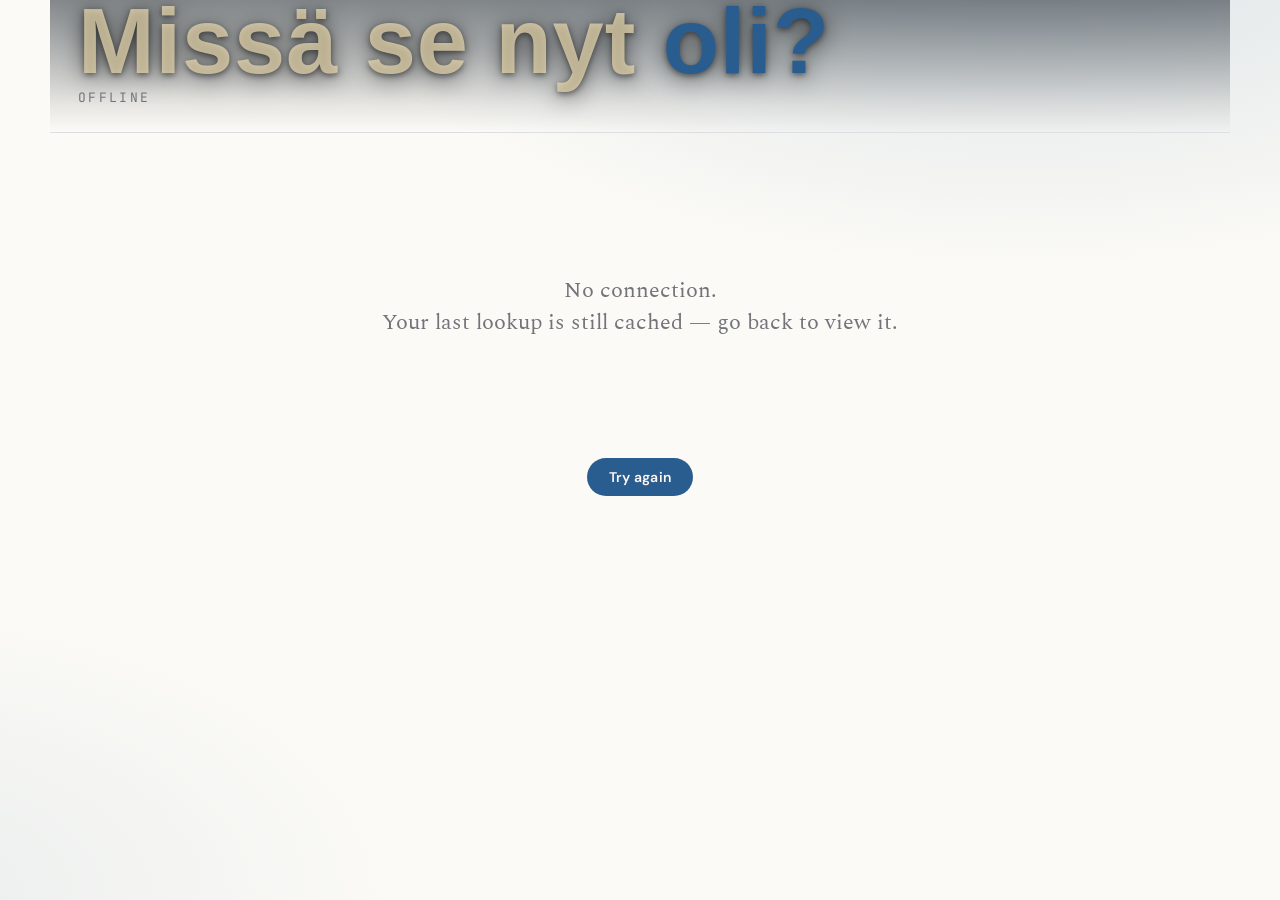
<file: templates/offline.html>
<!doctype html>
<html lang="en">
<head>
  <meta charset="utf-8" />
  <meta name="viewport" content="width=device-width, initial-scale=1" />
  <title>Offline — No missä se nyt oli?</title>
  <meta name="theme-color" content="#2a5d8f" />
  <link rel="manifest" href="/manifest.webmanifest" />
  <link rel="apple-touch-icon" href="/static/icons/apple-touch-icon.png" />
  <link rel="preconnect" href="https://fonts.googleapis.com" />
  <link rel="preconnect" href="https://fonts.gstatic.com" crossorigin />
  <link rel="stylesheet" href="https://fonts.googleapis.com/css2?family=Spectral:wght@400;500;600&family=DM+Sans:opsz,wght@9..40,400;9..40,600&family=JetBrains+Mono:wght@400;500&display=swap" />
  <link rel="stylesheet" href="/static/styles.css" />
</head>
<body>
  <div class="shell">
    <header class="masthead">
      <div>
        <h1 class="masthead-title">Missä se nyt <span class="q">oli?</span></h1>
        <p class="masthead-sub">Offline</p>
      </div>
    </header>
    <div class="empty" style="padding:120px 20px;">
      No connection.<br />
      Your last lookup is still cached — go back to view it.
    </div>
    <div style="text-align:center;">
      <button onclick="location.reload()" class="apply-btn" style="cursor:pointer;">Try again</button>
    </div>
  </div>
</body>
</html>
</file>
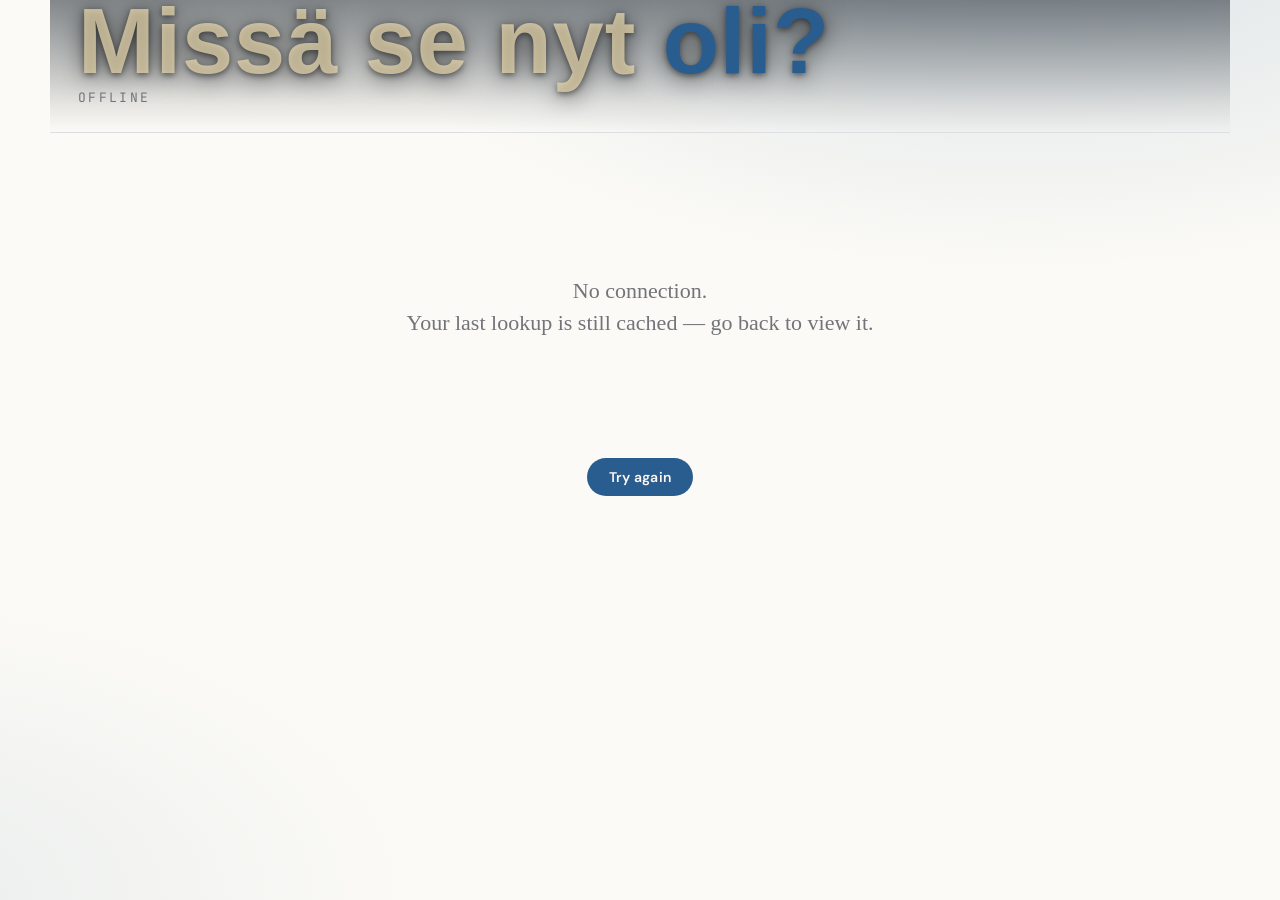
<file: justwatch-port/templates/offline.html>
<!doctype html>
<html lang="en">
<head>
  <meta charset="utf-8" />
  <meta name="viewport" content="width=device-width, initial-scale=1" />
  <title>Offline — Missä se nyt oli?</title>
  <meta name="theme-color" content="#c25a32" />
  <link rel="manifest" href="/manifest.webmanifest" />
  <link rel="apple-touch-icon" href="/static/icons/apple-touch-icon.png" />
  <link rel="preconnect" href="https://fonts.googleapis.com" />
  <link rel="preconnect" href="https://fonts.gstatic.com" crossorigin />
  <link rel="stylesheet" href="https://fonts.googleapis.com/css2?family=Instrument+Serif:ital@0;1&family=DM+Sans:opsz,wght@9..40,400;9..40,600&family=JetBrains+Mono:wght@400;500&display=swap" />
  <link rel="stylesheet" href="/static/styles.css" />
</head>
<body>
  <div class="shell">
    <header class="masthead">
      <div>
        <h1 class="masthead-title">Missä se nyt <span class="q">oli?</span></h1>
        <p class="masthead-sub">Offline</p>
      </div>
    </header>
    <div class="empty" style="padding:120px 20px;">
      No connection.<br />
      Your last lookup is still cached — go back to view it.
    </div>
    <div style="text-align:center;">
      <button onclick="location.reload()" class="apply-btn" style="cursor:pointer;">Try again</button>
    </div>
  </div>
</body>
</html>
</file>
<file: static/styles.css>
/* ─── tokens ───────────────────────────────────────────────────────────── */
:root {
  /* linen theme — cool near-white paper with deep ink */
  --bg: oklch(98.5% 0.006 100);
  --bg-tint: oklch(96% 0.010 95);
  --paper: oklch(99.5% 0.003 100);
  --paper-2: oklch(98% 0.006 95);
  --ink: oklch(20% 0.010 280);
  --ink-soft: oklch(36% 0.010 280);
  --ink-mute: oklch(56% 0.008 280);
  --rule: oklch(90% 0.006 280);
  --rule-soft: oklch(94% 0.006 280);
  --accent: #2a5d8f;                 /* deep blue */
  --accent-soft: oklch(90% 0.045 247);
  --accent-ink: oklch(98% 0.01 60);
  --hit: oklch(54% 0.13 165);        /* teal-sage */
  --hit-soft: oklch(92% 0.045 165);
  --dim: oklch(92% 0.005 280);

  --radius-s: 6px;
  --radius-m: 10px;
  --radius-l: 18px;

  --font-display: "Spectral", "Source Serif Pro", "Georgia", serif;
  --font-display-style: normal;
  --font-display-weight: 500;
  --font-ui: "DM Sans", ui-sans-serif, system-ui, -apple-system, sans-serif;
  --font-mono: "JetBrains Mono", ui-monospace, "SF Mono", Menlo, monospace;

  --shadow-card: 0 1px 0 rgba(255,255,255,0.7) inset, 0 1px 2px rgba(60,40,20,0.04), 0 8px 24px -16px rgba(60,40,20,0.18);

  --pad-x: 16px;
  --pad-y: 14px;

  --maxw: 1180px;
}

[data-theme="ink"] {
  --bg: oklch(18% 0.014 260);
  --bg-tint: oklch(22% 0.018 260);
  --paper: oklch(23% 0.014 260);
  --paper-2: oklch(26% 0.014 260);
  --ink: oklch(94% 0.012 260);
  --ink-soft: oklch(80% 0.014 260);
  --ink-mute: oklch(62% 0.012 260);
  --rule: oklch(33% 0.014 260);
  --rule-soft: oklch(28% 0.014 260);
  --accent: oklch(65% 0.14 250);
  --accent-soft: oklch(35% 0.09 250);
  --accent-ink: oklch(15% 0.012 260);
  --hit: oklch(72% 0.13 145);
  --hit-soft: oklch(32% 0.06 145);
  --dim: oklch(34% 0.012 260);
  --shadow-card: 0 1px 0 rgba(255,255,255,0.04) inset, 0 12px 28px -10px rgba(0,0,0,0.6);
}

[data-theme="linen"] {
  --bg: oklch(98.5% 0.006 100);
  --bg-tint: oklch(96% 0.010 95);
  --paper: oklch(99.5% 0.003 100);
  --paper-2: oklch(98% 0.006 95);
  --ink: oklch(20% 0.010 280);
  --ink-soft: oklch(36% 0.010 280);
  --ink-mute: oklch(56% 0.008 280);
  --rule: oklch(90% 0.006 280);
  --rule-soft: oklch(94% 0.006 280);
  --accent: oklch(48% 0.15 268);    /* indigo */
  --accent-soft: oklch(90% 0.06 268);
  --hit: oklch(54% 0.13 165);
  --hit-soft: oklch(92% 0.045 165);
  --dim: oklch(92% 0.005 280);
}

/* density */
[data-density="compact"] { --pad-x: 12px; --pad-y: 10px; }
[data-density="comfy"]   { --pad-x: 22px; --pad-y: 20px; }

/* ─── base ─────────────────────────────────────────────────────────────── */
* { box-sizing: border-box; }
html, body {
  margin: 0;
  background: var(--bg);
  color: var(--ink);
  font-family: var(--font-ui);
  font-size: 15px;
  line-height: 1.45;
  -webkit-font-smoothing: antialiased;
  text-rendering: optimizeLegibility;
}
body {
  background:
    radial-gradient(1200px 600px at 80% -10%, color-mix(in oklch, var(--accent) 16%, transparent), transparent 60%),
    radial-gradient(900px 500px at -10% 100%, color-mix(in oklch, var(--accent) 8%, transparent), transparent 60%),
    var(--bg);
  min-height: 100vh;
}
.loading-overlay[hidden] { display: none; }
.loading-overlay {
  position: fixed;
  inset: 0;
  z-index: 9999;
  display: grid;
  place-items: center;
  background: color-mix(in oklch, var(--bg) 70%, rgba(0, 0, 0, 0.5));
  backdrop-filter: blur(2px);
}
.loading-card {
  width: min(92vw, 420px);
  background: var(--paper);
  border: 1px solid var(--rule);
  border-radius: 14px;
  padding: 16px;
  box-shadow: var(--shadow-card);
  display: grid;
  grid-template-columns: auto 1fr;
  gap: 10px 12px;
  align-items: center;
}
.loading-spinner {
  width: 18px;
  height: 18px;
  border-radius: 50%;
  border: 2px solid var(--rule);
  border-top-color: var(--accent);
  animation: spin 800ms linear infinite;
  grid-row: 1 / span 2;
}
.loading-title {
  font-family: var(--font-ui);
  font-weight: 700;
  color: var(--ink);
}
.loading-sub {
  font-family: var(--font-mono);
  font-size: 10px;
  letter-spacing: 0.08em;
  text-transform: uppercase;
  color: var(--ink-mute);
}

::selection { background: color-mix(in oklch, var(--accent) 35%, transparent); color: var(--ink); }

/* ─── layout ───────────────────────────────────────────────────────────── */
.shell {
  max-width: var(--maxw);
  margin: 0 auto;
  padding: 0 28px 96px;
}

/* ─── masthead ────────────────────────────────────────────────────────── */
.masthead {
  display: grid;
  grid-template-columns: 1fr;
  gap: 10px;
  margin: 0 -28px 22px;
  padding: 0 28px 24px;
  border-bottom: 1px solid var(--rule);
  background:
    linear-gradient(180deg, rgba(0,0,0,0.4) 0%, transparent 100%),
    linear-gradient(180deg, color-mix(in oklch, var(--accent) 15%, transparent), transparent 80%);
}
.masthead-title {
  font-family: 'Big Shoulders Display', sans-serif;
  font-style: normal;
  font-weight: 700;
  font-size: clamp(56px, 8vw, 92px);
  line-height: 0.9;
  letter-spacing: 0.01em;
  margin: 0;
  color: rgba(232, 216, 176, 0.75); /* Warm gold with transparency */
  text-shadow: 0 4px 24px rgba(0,0,0,0.6), 0 2px 6px rgba(0,0,0,0.5); /* Softer shadow to match transparency */
  text-align: left;
}
.masthead-title .q {
  color: var(--accent);
  font-style: normal;
}
.masthead-sub {
  font-size: 13px;
  text-transform: uppercase;
  letter-spacing: 0.18em;
  color: var(--ink-mute);
  font-family: var(--font-mono);
  margin: 6px 0 0;
}
.masthead-art {
  width: 100%;
  aspect-ratio: 16 / 6;
  max-height: 400px;
  background-repeat: no-repeat;
  background-position: center 35%;
  background-size: cover;
  border-radius: var(--radius-l);
  box-shadow: 0 18px 36px -28px rgba(0,0,0,0.45);
  display: flex;
  align-items: flex-start;
  justify-content: flex-start;
  padding: 32px 42px;
}
.masthead-meta {
  display: flex;
  flex-wrap: wrap;
  align-items: center;
  justify-content: space-between;
  gap: 12px;
  text-align: left;
  font-family: var(--font-mono);
  font-size: 11px;
  color: var(--ink-mute);
  letter-spacing: 0.08em;
  text-transform: uppercase;
  line-height: 1.6;
}
.masthead-meta b { color: var(--ink); font-weight: 600; }
.masthead-meta .vol { font-family: var(--font-display); font-style: var(--font-display-style, italic); font-size: 14px; text-transform: none; letter-spacing: 0; color: var(--ink-soft);}

/* ─── search ──────────────────────────────────────────────────────────── */
.search {
  position: relative;
  display: grid;
  grid-template-columns: 1fr auto;
  background: var(--paper);
  border: 1px solid var(--rule);
  border-radius: 20px;
  overflow: hidden;
  box-shadow: var(--shadow-card);
  transition: border-color 160ms, box-shadow 160ms;
  max-width: 920px;
  margin: 0 auto;
}
.search:focus-within {
  border-color: var(--accent);
  box-shadow: 0 0 0 4px color-mix(in oklch, var(--accent) 18%, transparent), var(--shadow-card);
}
.search input {
  appearance: none;
  border: 0;
  background: transparent;
  padding: 16px 22px;
  font-family: var(--font-display);
  font-style: var(--font-display-style, italic);
  font-size: 21px;
  color: var(--ink);
  width: 100%;
}
.search input::placeholder {
  color: var(--ink-mute);
  font-style: var(--font-display-style, italic);
  opacity: 0.7;
}
.search input:focus { outline: none; }
.search button {
  appearance: none;
  border: 0;
  background: var(--accent);
  color: var(--accent-ink);
  padding: 0 28px;
  font-family: var(--font-ui);
  font-size: 14px;
  font-weight: 600;
  letter-spacing: 0.02em;
  cursor: pointer;
  margin: 7px;
  border-radius: 14px;
  transition: transform 100ms, filter 120ms;
}
.search button:hover { filter: brightness(1.06); }
.search button:active { transform: scale(0.98); }
.search-hints {
  margin-top: 14px;
  display: flex;
  flex-wrap: wrap;
  gap: 8px;
  align-items: center;
  font-family: var(--font-mono);
  font-size: 11px;
  text-transform: uppercase;
  letter-spacing: 0.08em;
  color: var(--ink-mute);
}
.search-hints .lbl { margin-right: 4px; }
.search-hints .chip {
  padding: 4px 10px;
  border: 1px solid var(--rule);
  border-radius: 999px;
  background: var(--paper);
  color: var(--ink-soft);
  font-family: var(--font-ui);
  font-size: 11px;
  text-transform: none;
  letter-spacing: 0;
  cursor: pointer;
  transition: background 120ms, color 120ms, border-color 120ms;
}
.search-hints .chip:hover {
  background: var(--accent-soft);
  border-color: var(--accent);
  color: var(--ink);
}

/* ─── results ─────────────────────────────────────────────────────────── */
.section-title {
  font-family: var(--font-mono);
  font-size: 11px;
  text-transform: uppercase;
  letter-spacing: 0.14em;
  color: var(--ink-mute);
  margin: 28px 0 12px;
  display: flex;
  align-items: baseline;
  gap: 10px;
}
.section-title .count {
  color: var(--ink-soft);
  font-family: var(--font-display);
  font-style: var(--font-display-style, italic);
  font-size: 16px;
  letter-spacing: 0;
  text-transform: none;
}
.section-title .rule {
  flex: 1;
  border-top: 1px dashed var(--rule);
  height: 1px;
}

.results {
  display: grid;
  grid-template-columns: repeat(auto-fill, minmax(280px, 1fr));
  gap: 12px;
}
.result {
  display: grid;
  grid-template-columns: 56px 1fr;
  gap: 14px;
  padding: 12px;
  background: var(--paper);
  border: 1px solid var(--rule);
  border-radius: var(--radius-m);
  cursor: pointer;
  transition: transform 140ms cubic-bezier(.2,.7,.2,1), border-color 140ms, box-shadow 140ms;
  text-align: left;
}
.result:hover {
  border-color: var(--accent);
  transform: translateY(-2px);
  box-shadow: var(--shadow-card);
}
.result.selected {
  border-color: var(--accent);
  background: color-mix(in oklch, var(--accent-soft) 30%, var(--paper));
}
.result-poster {
  aspect-ratio: 2 / 3;
  background:
    repeating-linear-gradient(135deg,
      color-mix(in oklch, var(--ink) 8%, var(--paper-2)) 0 4px,
      var(--paper-2) 4px 10px);
  background-size: cover;
  background-position: center;
  background-repeat: no-repeat;
  border-radius: var(--radius-s);
  border: 1px solid var(--rule);
}
.result-title {
  font-family: var(--font-display);
  font-size: 20px;
  font-style: var(--font-display-style, italic);
  line-height: 1.05;
  margin: 0;
}
.result-meta {
  font-family: var(--font-mono);
  font-size: 10.5px;
  text-transform: uppercase;
  letter-spacing: 0.1em;
  color: var(--ink-mute);
  margin-top: 4px;
}
.result-index {
  font-family: var(--font-mono);
  font-size: 10px;
  color: var(--ink-mute);
}
.result-body {
  display: flex;
  flex-direction: column;
  gap: 0;
  min-width: 0;
}
.result-cta {
  margin-top: 8px;
  font-family: var(--font-mono);
  font-size: 10.5px;
  text-transform: uppercase;
  letter-spacing: 0.1em;
  color: var(--accent);
}
.result.selected .result-cta { color: var(--hit); }

/* ─── detail hero ─────────────────────────────────────────────────────── */
.hero {
  display: grid;
  grid-template-columns: 168px 1fr;
  gap: 28px;
  padding: 24px;
  border: 1px solid var(--rule);
  border-radius: var(--radius-l);
  background: var(--paper);
  box-shadow: var(--shadow-card);
  margin-bottom: 22px;
  position: relative;
  overflow: hidden;
}
.hero::before {
  content: "";
  position: absolute;
  inset: 0;
  background:
    radial-gradient(400px 200px at 100% 0%, color-mix(in oklch, var(--accent) 14%, transparent), transparent 70%);
  pointer-events: none;
}
.hero-poster {
  aspect-ratio: 2 / 3;
  background:
    repeating-linear-gradient(135deg,
      color-mix(in oklch, var(--ink) 10%, var(--paper-2)) 0 5px,
      var(--paper-2) 5px 12px);
  border-radius: var(--radius-m);
  border: 1px solid var(--rule);
  position: relative;
  z-index: 1;
}
.hero-body { position: relative; z-index: 1; min-width: 0; }
.hero-eyebrow {
  font-family: var(--font-mono);
  font-size: 11px;
  text-transform: uppercase;
  letter-spacing: 0.16em;
  color: var(--ink-mute);
  margin: 0 0 6px;
}
.hero-title {
  font-family: var(--font-display);
  font-style: var(--font-display-style, italic);
  font-size: clamp(36px, 5vw, 58px);
  line-height: 0.95;
  margin: 0 0 6px;
  letter-spacing: -0.005em;
}
.hero-meta {
  font-family: var(--font-mono);
  font-size: 11px;
  text-transform: uppercase;
  letter-spacing: 0.1em;
  color: var(--ink-soft);
  margin: 0 0 12px;
}
.hero-synopsis {
  max-width: 60ch;
  color: var(--ink-soft);
  font-size: 14px;
  line-height: 1.55;
  margin: 0 0 16px;
}
.hero-stats {
  display: flex;
  flex-wrap: wrap;
  gap: 24px;
  padding-top: 14px;
  border-top: 1px dashed var(--rule);
}
.stat-num {
  font-family: var(--font-display);
  font-style: var(--font-display-style, italic);
  font-size: 38px;
  line-height: 1;
  color: var(--accent);
}
.stat-lbl {
  font-family: var(--font-mono);
  font-size: 10px;
  text-transform: uppercase;
  letter-spacing: 0.12em;
  color: var(--ink-mute);
  margin-top: 4px;
}

/* ─── finland feature ─────────────────────────────────────────────────── */
.fi-feature {
  display: grid;
  grid-template-columns: auto 1fr;
  gap: 22px;
  align-items: stretch;
  padding: 22px;
  border: 1px solid var(--rule);
  border-radius: var(--radius-l);
  background:
    linear-gradient(180deg,
      color-mix(in oklch, var(--accent-soft) 30%, var(--paper)) 0,
      var(--paper) 60%);
  margin-bottom: 22px;
  box-shadow: var(--shadow-card);
}
.fi-mark {
  display: flex;
  flex-direction: column;
  align-items: flex-start;
  justify-content: space-between;
  gap: 12px;
  padding-right: 22px;
  border-right: 1px dashed var(--rule);
}
.fi-flag {
  font-size: 64px;
  line-height: 1;
}
.fi-mark .lbl {
  font-family: var(--font-mono);
  font-size: 10px;
  text-transform: uppercase;
  letter-spacing: 0.16em;
  color: var(--ink-mute);
}
.fi-mark .head {
  font-family: var(--font-display);
  font-style: var(--font-display-style, italic);
  font-size: 28px;
  line-height: 1;
  color: var(--ink);
}
.fi-body { display: flex; flex-direction: column; gap: 12px; }
.fi-status {
  font-family: var(--font-display);
  font-style: var(--font-display-style, italic);
  font-size: 24px;
  line-height: 1.15;
  color: var(--ink);
  margin: 0;
}
.fi-status em { color: var(--accent); font-style: var(--font-display-style, italic); }
.fi-services-row {
  display: flex;
  flex-wrap: wrap;
  gap: 8px;
}
.fi-service-pill {
  display: inline-flex;
  align-items: center;
  gap: 8px;
  padding: 6px 12px 6px 6px;
  background: var(--paper);
  border: 1px solid var(--rule);
  border-radius: 999px;
  font-size: 13px;
  color: var(--ink);
}
.fi-service-pill .mark {
  width: 22px;
  height: 22px;
  border-radius: 6px;
  display: inline-flex;
  align-items: center;
  justify-content: center;
  font-family: var(--font-display);
  font-style: var(--font-display-style, italic);
  font-size: 14px;
  color: var(--accent-ink);
  background: var(--accent);
  flex-shrink: 0;
}
.fi-service-pill .svc-logo {
  width: 22px;
  height: 22px;
  border-radius: 6px;
  object-fit: contain;
  background: #fff;
  border: 1px solid var(--rule);
  flex-shrink: 0;
}
.fi-service-pill .mon {
  font-family: var(--font-mono);
  font-size: 9.5px;
  text-transform: uppercase;
  letter-spacing: 0.08em;
  color: var(--ink-mute);
  margin-left: 4px;
  padding-left: 8px;
  border-left: 1px solid var(--rule);
}
.fi-langs {
  display: flex;
  flex-wrap: wrap;
  gap: 18px;
  font-family: var(--font-mono);
  font-size: 11px;
  color: var(--ink-mute);
  text-transform: uppercase;
  letter-spacing: 0.08em;
}
.fi-langs .lang-set { display: inline-flex; align-items: center; gap: 6px; flex-wrap: wrap; }
.fi-langs .lang-set b { color: var(--ink); }
.fi-langs .lang-set .badge {
  padding: 2px 6px;
  border-radius: 4px;
  border: 1px solid var(--rule);
  background: var(--paper);
  font-family: var(--font-mono);
  font-size: 10px;
}
.fi-langs .lang-set .badge.hit {
  background: var(--hit-soft);
  border-color: color-mix(in oklch, var(--hit) 30%, var(--rule));
  color: var(--hit);
  font-weight: 600;
}

/* ─── filters ─────────────────────────────────────────────────────────── */
.filters {
  display: grid;
  gap: 14px;
  padding: 18px;
  background: var(--paper);
  border: 1px solid var(--rule);
  border-radius: var(--radius-l);
  margin-bottom: 22px;
}
.filters-row {
  display: grid;
  grid-template-columns: auto 1fr;
  align-items: center;
  gap: 16px;
}
.filter-label {
  font-family: var(--font-mono);
  font-size: 10.5px;
  text-transform: uppercase;
  letter-spacing: 0.14em;
  color: var(--ink-mute);
  min-width: 110px;
}
.pills { display: flex; flex-wrap: wrap; gap: 6px; }
.pill {
  appearance: none;
  border: 1px solid var(--rule);
  background: var(--paper);
  color: var(--ink-soft);
  padding: 6px 12px;
  font-family: var(--font-ui);
  font-size: 13px;
  border-radius: 999px;
  cursor: pointer;
  transition: all 120ms;
  display: inline-flex;
  align-items: center;
  gap: 6px;
}
.pill:hover {
  border-color: color-mix(in oklch, var(--accent) 40%, var(--rule));
  color: var(--ink);
}
.pill.on {
  background: var(--ink);
  border-color: var(--ink);
  color: var(--bg);
}
.pill .ico { font-size: 10px; opacity: 0.7; }
.pill.lang { font-family: var(--font-mono); font-size: 11px; text-transform: uppercase; letter-spacing: 0.06em; }
.pill.lang .flag { font-size: 13px; }

.filters-inline { display: flex; gap: 20px; flex-wrap: wrap; align-items: center; }
.filter-clear {
  margin-left: auto;
  background: transparent;
  border: 0;
  color: var(--ink-mute);
  font-family: var(--font-mono);
  font-size: 10px;
  text-transform: uppercase;
  letter-spacing: 0.1em;
  cursor: pointer;
  text-decoration: underline;
}
.filter-clear:hover { color: var(--accent); }

/* ─── ledger (service list) ───────────────────────────────────────────── */
.ledger {
  background: var(--paper);
  border: 1px solid var(--rule);
  border-radius: var(--radius-l);
  overflow: hidden;
}
.ledger-head {
  display: grid;
  grid-template-columns: 220px 1fr auto;
  gap: 18px;
  padding: 12px 22px;
  background: var(--paper-2);
  border-bottom: 1px solid var(--rule);
  font-family: var(--font-mono);
  font-size: 10px;
  text-transform: uppercase;
  letter-spacing: 0.14em;
  color: var(--ink-mute);
  align-items: center;
}
.ledger-head .h-world {
  display: flex;
  align-items: center;
  gap: 14px;
  flex-wrap: wrap;
}
.legend {
  display: inline-flex;
  align-items: center;
  gap: 12px;
  margin-left: auto;
  font-size: 9.5px;
  letter-spacing: 0.1em;
}
.lg-item {
  display: inline-flex;
  align-items: center;
  gap: 5px;
}
.sw {
  display: inline-block;
  width: 12px;
  height: 12px;
  border-radius: 4px;
  border: 1px solid var(--rule);
}
.sw-fi { background: var(--accent); border-color: var(--accent); box-shadow: 0 0 0 2px color-mix(in oklch, var(--accent) 18%, transparent); }
.sw-en { background: color-mix(in oklch, var(--hit) 22%, var(--paper)); border-color: color-mix(in oklch, var(--hit) 65%, var(--rule)); }
.sw-on { background: var(--paper); border-color: var(--rule); }
.ledger-row {
  display: grid;
  grid-template-columns: 220px 1fr auto;
  gap: 18px;
  align-items: center;
  padding: var(--pad-y) 22px;
  border-bottom: 1px solid var(--rule-soft);
  transition: background 120ms;
}
.ledger-row:last-child { border-bottom: 0; }
.ledger-row:hover { background: color-mix(in oklch, var(--accent) 4%, var(--paper)); }

.svc-cell { display: flex; align-items: center; gap: 12px; min-width: 0; }
.svc-mark {
  width: 38px; height: 38px;
  border-radius: 9px;
  background: var(--ink);
  color: var(--bg);
  display: inline-flex;
  align-items: center;
  justify-content: center;
  font-family: var(--font-display);
  font-style: var(--font-display-style, italic);
  font-size: 19px;
  letter-spacing: -0.02em;
  flex-shrink: 0;
}
.svc-mark.accent { background: var(--accent); color: var(--accent-ink); }
.svc-logo-tile {
  width: 32px;
  height: 32px;
  border-radius: 8px;
  object-fit: contain;
  background: #fff;
  border: 1px solid var(--rule);
  flex-shrink: 0;
}
.svc-logo-tile.accent {
  border-color: color-mix(in oklch, var(--accent) 35%, var(--rule));
}
.svc-name {
  font-family: var(--font-display);
  font-size: 20px;
  font-style: var(--font-display-style, italic);
  line-height: 1.05;
  margin: 0;
  letter-spacing: -0.005em;
  text-overflow: ellipsis;
  overflow: hidden;
  white-space: nowrap;
}
.svc-meta {
  font-family: var(--font-mono);
  font-size: 10px;
  text-transform: uppercase;
  letter-spacing: 0.1em;
  color: var(--ink-mute);
  margin-top: 2px;
}
.svc-meta .mon { color: var(--accent); }

/* country viz: strip */
.world-strip {
  display: flex;
  flex-wrap: wrap;
  gap: 5px;
  align-items: center;
}
.country-dot {
  position: relative;
  width: 30px;
  height: 30px;
  border-radius: 8px;
  background: var(--dim);
  display: inline-flex;
  align-items: center;
  justify-content: center;
  font-size: 22px;
  line-height: 1;
  color: transparent;
  border: 1px solid transparent;
  cursor: default;
  transition: transform 100ms, box-shadow 100ms;
  overflow: hidden;
}
.country-dot.on {
  background: var(--paper);
  border-color: var(--rule);
  color: var(--ink);
}
.country-dot.fi {
  background: color-mix(in oklch, var(--accent) 100%, transparent);
  border-color: var(--accent);
  color: var(--accent-ink);
  box-shadow: 0 0 0 3px color-mix(in oklch, var(--accent) 18%, transparent);
}
.country-dot.fi.off { opacity: 0.4; background: var(--dim); color: transparent; border-color: transparent; box-shadow: none; }
.country-dot.en-pair {
  background: color-mix(in oklch, var(--hit) 22%, var(--paper));
  border-color: color-mix(in oklch, var(--hit) 65%, var(--rule));
  box-shadow: 0 0 0 2px color-mix(in oklch, var(--hit) 25%, transparent);
}
.country-dot.fi.en-pair {
  /* prefer FI styling when both apply (Finland with EN pair) */
  background: var(--accent);
  border-color: var(--accent);
  box-shadow: 0 0 0 3px color-mix(in oklch, var(--accent) 18%, transparent), inset 0 0 0 2px color-mix(in oklch, var(--hit) 65%, transparent);
}
.country-dot:hover { transform: scale(1.18); z-index: 4; box-shadow: 0 6px 14px rgba(0,0,0,0.15); }
.country-dot[data-tip]::after {
  content: attr(data-tip);
  position: absolute;
  bottom: calc(100% + 8px);
  left: 50%;
  transform: translateX(-50%);
  background: var(--ink);
  color: var(--bg);
  font-family: var(--font-mono);
  font-size: 10px;
  text-transform: uppercase;
  letter-spacing: 0.08em;
  padding: 5px 8px;
  border-radius: 5px;
  white-space: nowrap;
  opacity: 0;
  pointer-events: none;
  transition: opacity 120ms;
  z-index: 5;
}
.country-dot:hover[data-tip]::after { opacity: 1; }

/* country viz: list */
.world-list {
  display: flex;
  flex-wrap: wrap;
  gap: 4px;
}
.world-list .country-chip {
  display: inline-flex;
  align-items: center;
  gap: 8px;
  padding: 3px 10px 3px 5px;
  border-radius: 999px;
  background: var(--paper-2);
  border: 1px solid var(--rule);
  font-family: var(--font-mono);
  font-size: 11px;
  letter-spacing: 0.04em;
  color: var(--ink-soft);
}
.world-list .country-chip .fl { font-size: 18px; line-height: 1; }
.world-list .country-chip.fi { background: var(--accent-soft); border-color: var(--accent); color: var(--ink); font-weight: 600;}
.world-list .country-chip.en-pair {
  background: color-mix(in oklch, var(--hit) 18%, var(--paper));
  border-color: color-mix(in oklch, var(--hit) 60%, var(--rule));
  color: var(--ink);
  font-weight: 600;
}

/* country viz: grid (regions) */
.world-grid {
  display: grid;
  grid-template-columns: repeat(auto-fill, 30px);
  gap: 4px;
}

/* count tag */
.svc-count {
  font-family: var(--font-display);
  font-style: var(--font-display-style, italic);
  font-size: 28px;
  color: var(--ink);
  line-height: 1;
  text-align: right;
  min-width: 100px;
}
.svc-count .of {
  font-family: var(--font-mono);
  font-size: 10px;
  text-transform: uppercase;
  letter-spacing: 0.1em;
  color: var(--ink-mute);
  display: block;
  margin-top: 4px;
}
.svc-offers {
  margin-top: 6px;
  display: flex;
  flex-wrap: wrap;
  gap: 6px;
}
.offer-badge {
  display: inline-flex;
  align-items: center;
  gap: 6px;
  padding: 2px 7px;
  border-radius: 999px;
  border: 1px solid var(--rule);
  background: var(--paper-2);
  font-family: var(--font-mono);
  font-size: 10px;
  color: var(--ink-soft);
}
.offer-badge b {
  color: var(--ink);
  font-weight: 600;
}
.offer-price {
  color: var(--accent);
}
.offer-pres {
  color: var(--ink-mute);
  text-transform: uppercase;
  letter-spacing: 0.06em;
}

/* expanded panel */
.row-details {
  grid-column: 1 / -1;
}
.row-details > summary {
  list-style: none;
}
.row-details > summary::-webkit-details-marker {
  display: none;
}
.row-expand {
  padding-top: 14px;
  margin-top: 4px;
  border-top: 1px dashed var(--rule);
  display: grid;
  grid-template-columns: repeat(auto-fill, minmax(220px, 1fr));
  gap: 10px;
}
.country-detail {
  position: relative;
  padding: 10px 12px;
  background: var(--paper-2);
  border: 1px solid var(--rule-soft);
  border-radius: var(--radius-m);
  transition: background 160ms, border-color 160ms, transform 160ms;
}
.country-detail.fi {
  border-color: var(--accent);
  background: color-mix(in oklch, var(--accent-soft) 25%, var(--paper-2));
}
/* Strong: Finnish subtitles available */
.country-detail.has-fi-subs {
  background:
    linear-gradient(180deg,
      color-mix(in oklch, var(--hit) 14%, var(--paper-2)) 0,
      color-mix(in oklch, var(--hit) 6%, var(--paper-2)) 100%);
  border-color: color-mix(in oklch, var(--hit) 55%, var(--rule));
  box-shadow: inset 4px 0 0 var(--hit), 0 2px 10px -6px color-mix(in oklch, var(--hit) 50%, transparent);
}
.country-detail.has-fi-subs.fi {
  background:
    linear-gradient(180deg,
      color-mix(in oklch, var(--hit) 20%, var(--paper-2)) 0,
      color-mix(in oklch, var(--accent-soft) 25%, var(--paper-2)) 100%);
  border-color: color-mix(in oklch, var(--hit) 55%, var(--accent));
  box-shadow: inset 4px 0 0 var(--hit), 0 0 0 1px var(--accent) inset, 0 2px 10px -6px color-mix(in oklch, var(--hit) 50%, transparent);
}
/* Secondary: English audio + English subs */
.country-detail.has-en-pair {
  background: color-mix(in oklch, var(--accent) 6%, var(--paper-2));
  border-color: color-mix(in oklch, var(--accent) 35%, var(--rule));
  box-shadow: inset 3px 0 0 color-mix(in oklch, var(--accent) 65%, transparent);
}

/* corner tag */
.cd-tag {
  position: absolute;
  top: -8px;
  right: 10px;
  padding: 3px 8px;
  border-radius: 999px;
  font-family: var(--font-mono);
  font-size: 9.5px;
  letter-spacing: 0.08em;
  text-transform: uppercase;
  line-height: 1.1;
  font-weight: 600;
  white-space: nowrap;
  z-index: 1;
}
.country-detail:has(.cd-tag) .ch .code { display: none; }
.cd-tag.tag-fi {
  background: var(--hit);
  color: var(--bg);
  box-shadow: 0 2px 8px -2px color-mix(in oklch, var(--hit) 55%, transparent);
}
.cd-tag.tag-en {
  background: var(--paper);
  color: var(--accent);
  border: 1px solid color-mix(in oklch, var(--accent) 40%, var(--rule));
}
.country-detail .ch {
  display: flex;
  align-items: center;
  gap: 8px;
  margin-bottom: 8px;
}
.country-detail .ch .fl { font-size: 18px; }
.country-detail .ch .nm {
  font-family: var(--font-ui);
  font-weight: 600;
  font-size: 13px;
}
.country-detail .ch .code {
  font-family: var(--font-mono);
  font-size: 10px;
  letter-spacing: 0.1em;
  color: var(--ink-mute);
  margin-left: auto;
}
.country-detail .ll {
  font-family: var(--font-mono);
  font-size: 10px;
  text-transform: uppercase;
  letter-spacing: 0.08em;
  color: var(--ink-mute);
  margin-bottom: 3px;
}
.country-detail .badges {
  display: flex;
  flex-wrap: wrap;
  gap: 4px;
  margin-bottom: 6px;
}
.lbadge {
  display: inline-flex;
  align-items: center;
  gap: 4px;
  padding: 2px 6px;
  border-radius: 4px;
  background: var(--paper);
  border: 1px solid var(--rule);
  font-family: var(--font-mono);
  font-size: 10px;
}
.lbadge.hit {
  background: var(--hit-soft);
  color: var(--hit);
  border-color: color-mix(in oklch, var(--hit) 30%, var(--rule));
  font-weight: 600;
}
.lbadge.hit-fi {
  background: var(--hit);
  color: var(--bg);
  border-color: var(--hit);
  font-weight: 700;
  box-shadow: 0 2px 6px -2px color-mix(in oklch, var(--hit) 50%, transparent);
}
.lbadge .fl { font-size: 11px; }

/* expand toggle */
.row-toggle {
  appearance: none;
  border: 1px solid #d2a106;
  background: #ffd84d;
  font-family: var(--font-mono);
  font-size: 10.5px;
  font-weight: 700;
  text-transform: uppercase;
  letter-spacing: 0.1em;
  color: #1b1503;
  cursor: pointer;
  display: inline-flex;
  align-items: center;
  gap: 6px;
  margin-top: 8px;
  padding: 5px 10px;
  border-radius: 999px;
  user-select: none;
  transition: border-color 120ms ease, color 120ms ease, background 120ms ease, transform 80ms ease;
}
.row-toggle:hover {
  color: #110d02;
  border-color: #b78800;
  background: #ffcc1f;
}
.row-toggle:focus-visible {
  outline: 2px solid color-mix(in oklch, var(--accent) 45%, transparent);
  outline-offset: 2px;
}
.row-toggle:active { transform: scale(0.98); }
.row-toggle .arr {
  transition: transform 180ms;
  display: inline-block;
}
.row-details[open] .row-toggle .arr { transform: rotate(90deg); }

/* ─── empty / loading ─────────────────────────────────────────────────── */
.empty {
  padding: 80px 20px;
  text-align: center;
  color: var(--ink-mute);
  font-family: var(--font-display);
  font-style: var(--font-display-style, italic);
  font-size: 22px;
}
.loading {
  display: inline-block;
  width: 14px; height: 14px;
  border-radius: 50%;
  border: 2px solid var(--rule);
  border-top-color: var(--accent);
  animation: spin 800ms linear infinite;
  vertical-align: -2px;
  margin-right: 8px;
}
@keyframes spin { to { transform: rotate(360deg); } }

/* ─── responsive ──────────────────────────────────────────────────────── */
@media (max-width: 880px) {
  .masthead-art { min-height: 120px; }
  .hero { grid-template-columns: 110px 1fr; gap: 18px; }
  .ledger-head, .ledger-row { grid-template-columns: 1fr; }
  .ledger-head .h-world, .ledger-head .h-count { display: none; }
  .svc-count { text-align: left; min-width: 0; }
  .filters-row { grid-template-columns: 1fr; }
  .filter-label { min-width: 0; }
  .fi-feature { grid-template-columns: 1fr; }
  .fi-mark { border-right: 0; padding-right: 0; padding-bottom: 16px; border-bottom: 1px dashed var(--rule); }
}

/* small flourish */
.dot-sep::before { content: "·"; margin: 0 8px; color: var(--ink-mute); }

.svc-opt-row {
  display: inline-flex;
  align-items: center;
  gap: 8px;
  padding: 2px 6px;
  border-radius: 6px;
}
.svc-opt-logo {
  width: 16px;
  height: 16px;
  border-radius: 4px;
  object-fit: contain;
  background: #fff;
  border: 1px solid var(--rule);
  flex-shrink: 0;
}

.svc-opt-row.is-available {
  background: color-mix(in oklch, var(--hit) 16%, var(--paper));
}

.svc-opt-row.is-saved {
  background: color-mix(in oklch, var(--accent) 10%, var(--paper));
}

/* Keep selected chip text readable; use indicator instead of fill */
.select2-selection__choice .svc-opt-row {
  padding: 0;
  border-radius: 0;
  background: transparent !important;
  color: inherit;
}
.select2-selection__choice .svc-opt-row.is-available {
  box-shadow: inset 0 -2px 0 0 color-mix(in oklch, var(--hit) 55%, var(--bg));
}
.select2-selection__choice .svc-opt-row.is-saved {
  opacity: 0.8;
}

/* footer */
.foot {
  margin-top: 40px;
  padding-top: 20px;
  border-top: 1px solid var(--rule);
  display: flex;
  justify-content: space-between;
  gap: 12px;
  font-family: var(--font-mono);
  font-size: 10px;
  text-transform: uppercase;
  letter-spacing: 0.1em;
  color: var(--ink-mute);
}


/* ─── Flask port additions ────────────────────────────────────────────── */

/* checkbox-pill: <label> wraps a hidden checkbox so the whole pill is clickable */
label.checkbox-pill {
  cursor: pointer;
  user-select: none;
}
label.checkbox-pill input[type="checkbox"] {
  position: absolute;
  opacity: 0;
  pointer-events: none;
}
label.checkbox-pill:hover {
  border-color: color-mix(in oklch, var(--accent) 40%, var(--rule));
  color: var(--ink);
}

/* primary apply button (matches search pill but smaller) */
.apply-btn {
  appearance: none;
  border: 0;
  background: var(--accent);
  color: var(--accent-ink);
  padding: 10px 22px;
  font-family: var(--font-ui);
  font-size: 14px;
  font-weight: 600;
  letter-spacing: 0.02em;
  border-radius: 999px;
  cursor: pointer;
  transition: transform 100ms, filter 120ms;
}
.apply-btn:hover { filter: brightness(1.06); }
.apply-btn:active { transform: scale(0.98); }

/* select2 overrides — match the paper aesthetic */
.select2-container { width: 100% !important; }
.select2-container--default .select2-selection--multiple {
  border: 1px solid var(--rule);
  border-radius: 12px;
  min-height: 44px;
  padding: 4px 6px;
  background: var(--paper);
  box-shadow: var(--shadow-card);
}
.select2-container--default.select2-container--focus .select2-selection--multiple,
.select2-container--default.select2-container--open .select2-selection--multiple {
  border-color: var(--accent);
  box-shadow: 0 0 0 3px color-mix(in oklch, var(--accent) 18%, transparent), var(--shadow-card);
}
.select2-container--default .select2-selection--multiple .select2-selection__choice {
  background: var(--ink);
  border: 1px solid var(--ink);
  color: var(--bg);
  border-radius: 999px;
  padding: 4px 10px 4px 8px;
  font-family: var(--font-ui);
  font-size: 12px;
  margin: 3px 4px 3px 0;
}
.select2-container--default .select2-selection--multiple .select2-selection__choice__remove {
  color: color-mix(in oklch, var(--bg) 75%, transparent);
  margin-right: 4px;
  border-right: 1px solid color-mix(in oklch, var(--bg) 25%, transparent);
  padding-right: 5px;
}
.select2-container--default .select2-selection--multiple .select2-selection__choice__remove:hover {
  color: var(--bg);
  background: transparent;
}
.select2-container--default .select2-selection--multiple .select2-search--inline .select2-search__field {
  font-family: var(--font-ui);
  font-size: 13px;
  color: var(--ink);
  padding: 4px 6px;
  margin-top: 6px;
}
.select2-dropdown {
  border: 1px solid var(--rule);
  border-radius: 12px;
  overflow: hidden;
  background: var(--paper);
  box-shadow: var(--shadow-card);
}
.select2-container--default .select2-results__option--highlighted[aria-selected] {
  background: var(--accent);
  color: var(--accent-ink);
}
.select2-container--default .select2-results__option[aria-selected=true] {
  background: color-mix(in oklch, var(--accent) 12%, var(--paper));
  color: var(--ink);
}
/* Services UX: selected items stay only in chips, not in dropdown list */
#services-select + .select2-container .select2-results__option[aria-selected=true] {
  display: none;
}
.select2-search--dropdown .select2-search__field {
  border: 1px solid var(--rule);
  border-radius: 8px;
  padding: 6px 10px;
  font-family: var(--font-ui);
  font-size: 13px;
}

/* filter-row final row (reset + apply) — make sure it stretches */
.filters > div:last-child {
  border-top: 1px dashed var(--rule);
  padding-top: 14px;
}

/* error display */
.error {
  margin-top: 14px;
  padding: 12px 16px;
  background: color-mix(in oklch, oklch(60% 0.18 28) 12%, var(--paper));
  border: 1px solid color-mix(in oklch, oklch(60% 0.18 28) 50%, var(--rule));
  color: oklch(40% 0.18 28);
  border-radius: var(--radius-m);
  font-family: var(--font-ui);
  font-size: 14px;
}

/* result is a <button> in Flask port — strip native button chrome */
button.result {
  appearance: none;
  font-family: inherit;
  color: inherit;
  width: 100%;
}
button.result h3 { color: var(--ink); }
button.result:focus-visible { outline: 2px solid var(--accent); outline-offset: 2px; }

/* PWA: respect safe-area on iOS */
@supports (padding: max(0px)) {
  .shell {
    padding-left: max(28px, env(safe-area-inset-left));
    padding-right: max(28px, env(safe-area-inset-right));
    padding-bottom: max(96px, env(safe-area-inset-bottom));
  }
}
</file>
